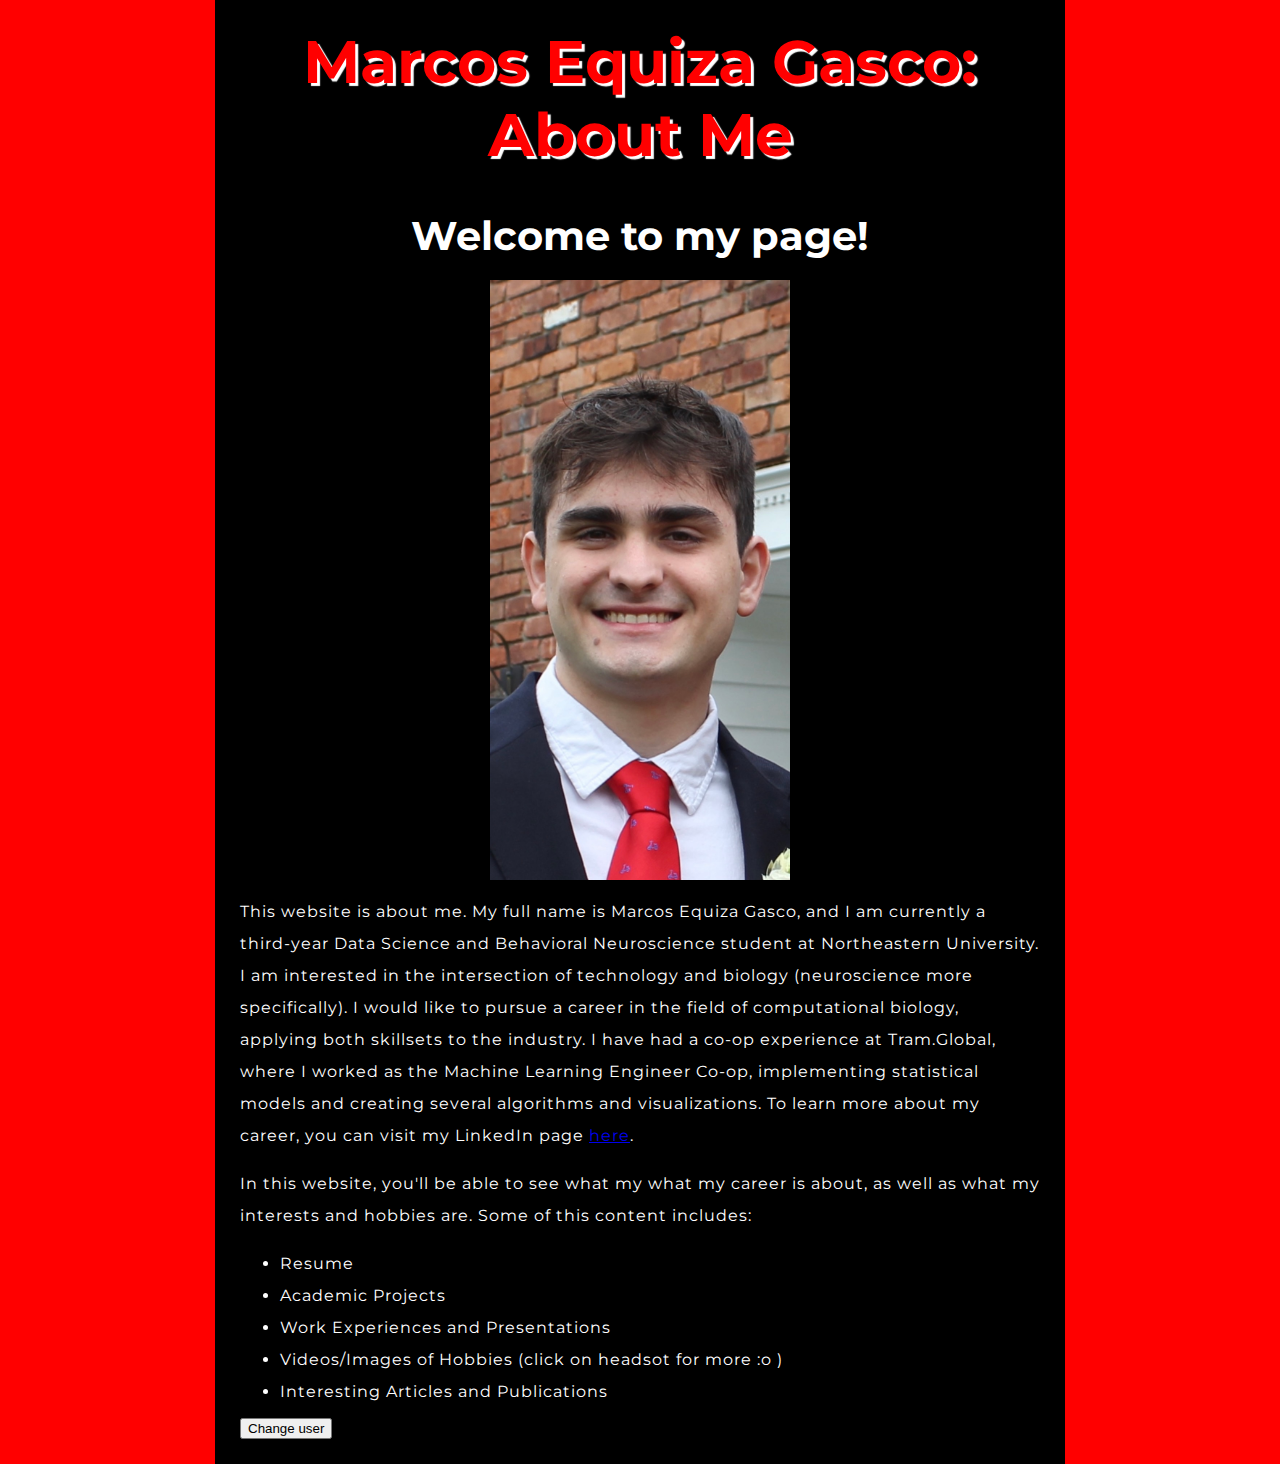
<file: index.html>
<!DOCTYPE html>
<html lang="en">
<head>
    <meta charset="UTF-8">
    <meta name="viewport" content="width=device-width, initial-scale=1.0">
    <title>About Me</title>
    <link href="styles/style.css" rel="stylesheet" />
    <link
  href="https://fonts.googleapis.com/css?family=Montserrat"
  rel="stylesheet" />
</head>
<body>
    <h1>Marcos Equiza Gasco: About Me</h1>

    <h3>Welcome to my page!</h3>

    <img src="images/headshot.jpg" alt="Professional Headshot" />

    <p>This website is about me. My full name is Marcos Equiza Gasco, and I am currently a third-year Data Science and
         Behavioral Neuroscience student at Northeastern University. I am interested in the intersection of technology 
         and biology (neuroscience more specifically). I would like to pursue a career in the field of computational 
         biology, applying both skillsets to the industry. I have had a co-op experience at Tram.Global, where I worked
         as the Machine Learning Engineer Co-op, implementing statistical models and creating several algorithms and 
         visualizations. To learn more about my career, you can visit my LinkedIn page 
         <a href="https://www.linkedin.com/in/marcos-equiza-gasco/"> here</a>.</p>
         
    <p>In this website, you'll be able to see what my what my career is about, as 
         well as what my interests and hobbies are. Some of this content includes:</p>

    <ul>

        <li>Resume</li>
        <li>Academic Projects</li>
        <li>Work Experiences and Presentations</li>
        <li>Videos/Images of Hobbies (click on headsot for more :o )</li>
        <li>Interesting Articles and Publications</li>

    </ul>

    <button>Change user</button>

    <script src="scripts/main.js"></script>


</body>
</html>
</file>
<file: styles/style.css>
html {
  font-size: 10px; 
  font-family: "Montserrat", sans-serif; 
  background-color: #ff0000;
}

h1 {
  font-size: 60px;
  text-align: center;
  margin: 0;
  padding: 20px 0;
  color: #ff0000;
  text-shadow: 3px 3px 1px rgb(255, 255, 255);
}

h3 {
  font-size: 40px;
  text-align: center;
  margin: 0;
  padding: 20px 0;
  color: #ffffff;
}

p,
li {
  font-size: 16px;
  color: #ffffff;
  line-height: 2;
  letter-spacing: 1px;
}

body {
  color:rgb(255, 255, 255);
  width: 800px;
  margin: 0 auto;
  background-color: #000000;
  padding: 0 20px 20px 20px;
  border: 5px solid black;
}

img {
  display: block;
  margin: 0 auto;
  width: 300px;
  height: 600px;
}
</file>
